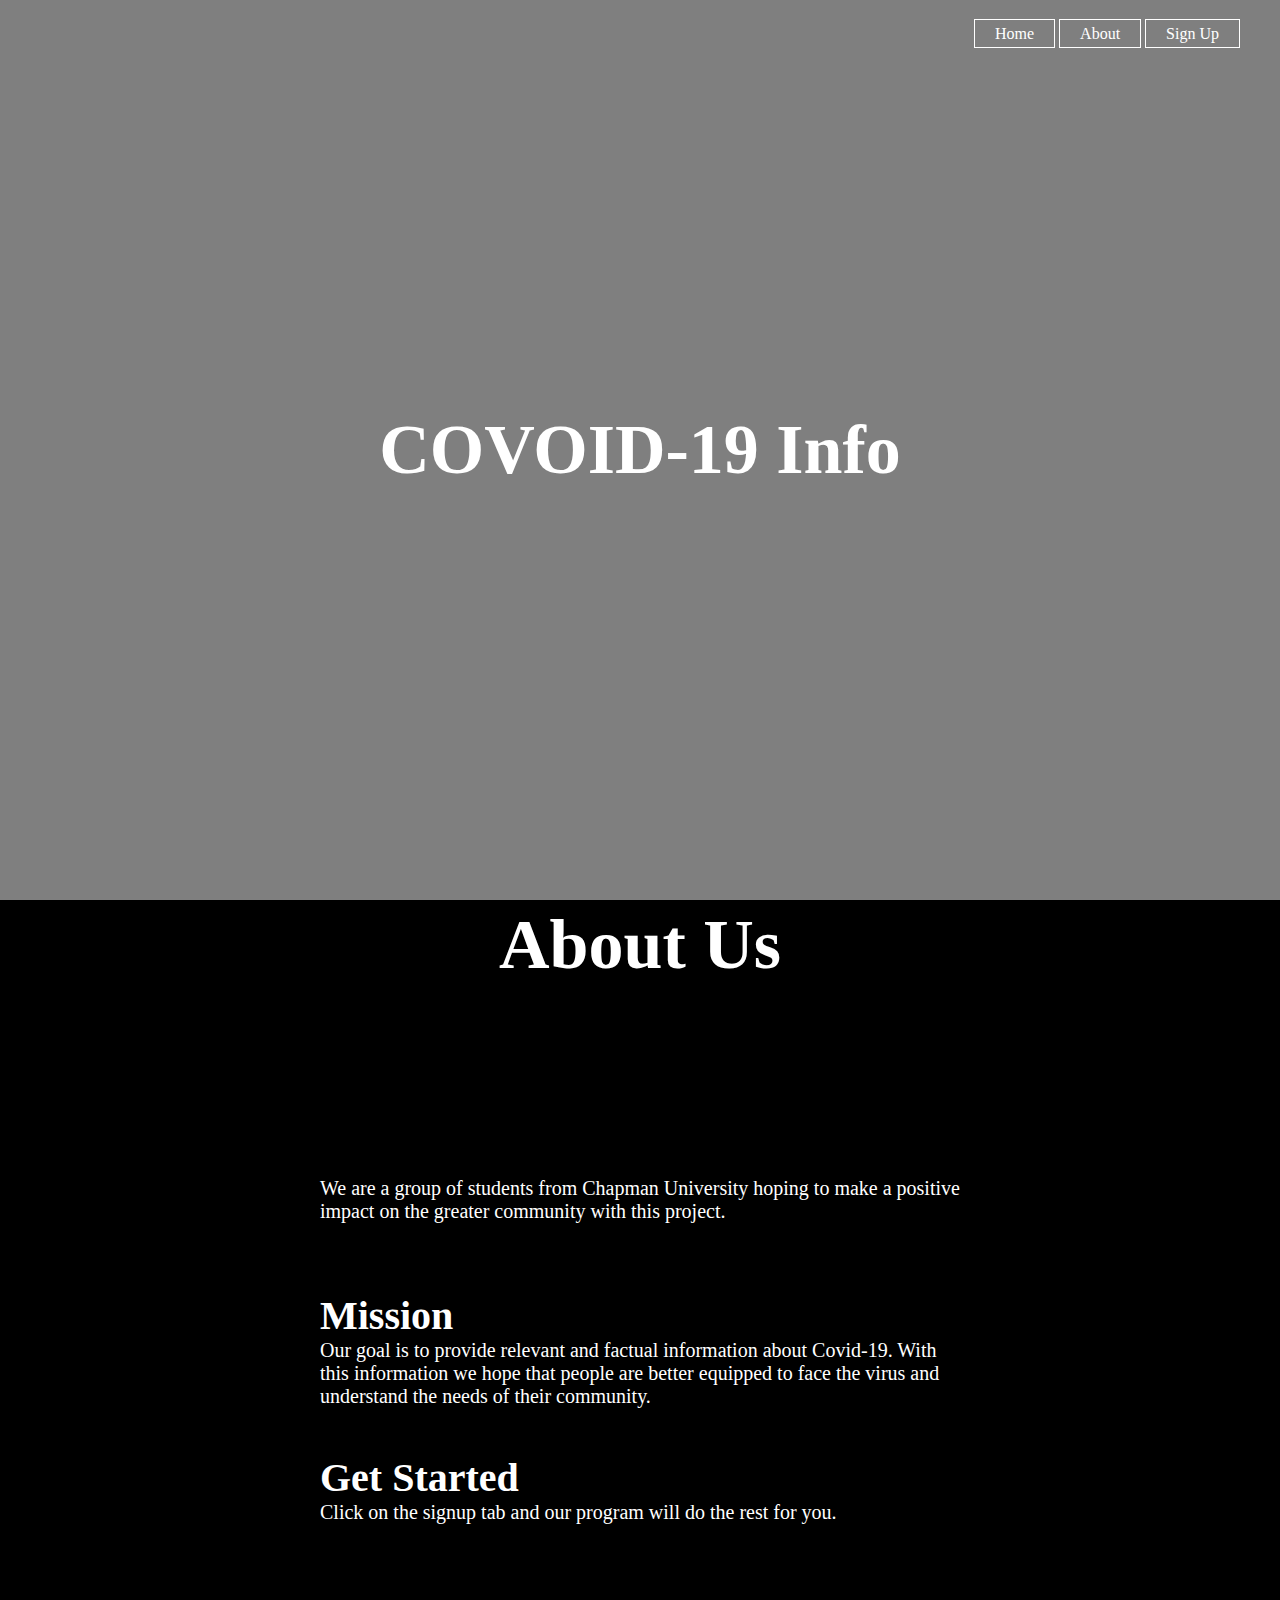
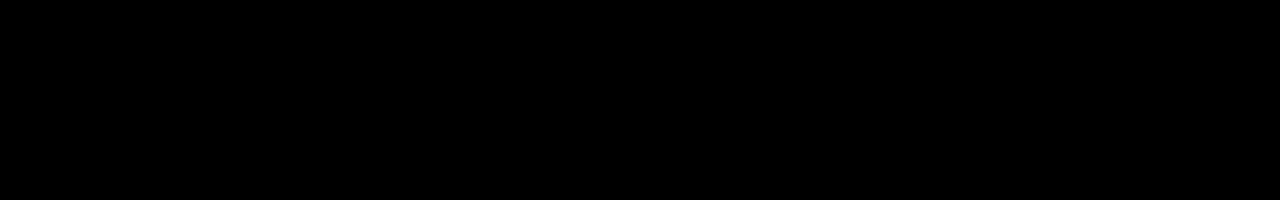
<file: index.html>
<!DOCTYPE html>
<html lang="en" dir="ltr">
  <head>
    <meta charset="utf-8">
    <title>Corona Virus Task Force</title>
    <link rel="stylesheet" type="text/css" href="style.css">
  </head>
  <body>
    <header id="home">
      <div class="main">
        <ul>
          <li><a href="#home">Home</a></li>
          <li><a href="#about">About</a></li>
          <li><a href="./signup.html">Sign Up</a></li>
        </ul>
      </div>
      <div class="title">
        <h1>COVOID-19 Info</h1>
      </div>
    </header>
    <div id="about" class="about">
      <div class="title1">
        <h1>About Us</h1>
      </div>
      <div class="text">
        <p class="text1">We are a group of students from Chapman University hoping to make a positive
        impact on the greater community with this project.</p>
        <br>
        <br>
        <br>
        <h1>Mission</h1>
        <p>Our goal is to provide relevant and factual information about Covid-19.
        With this information we hope that people are better equipped to face the
        virus and understand the needs of their community.</p>
        <br>
        <br>
        <h1>Get Started</h1>
        <p>Click on the signup tab and our program will do the rest for you.</p>
      </div>
    </div>
  </body>
</html>
</file>
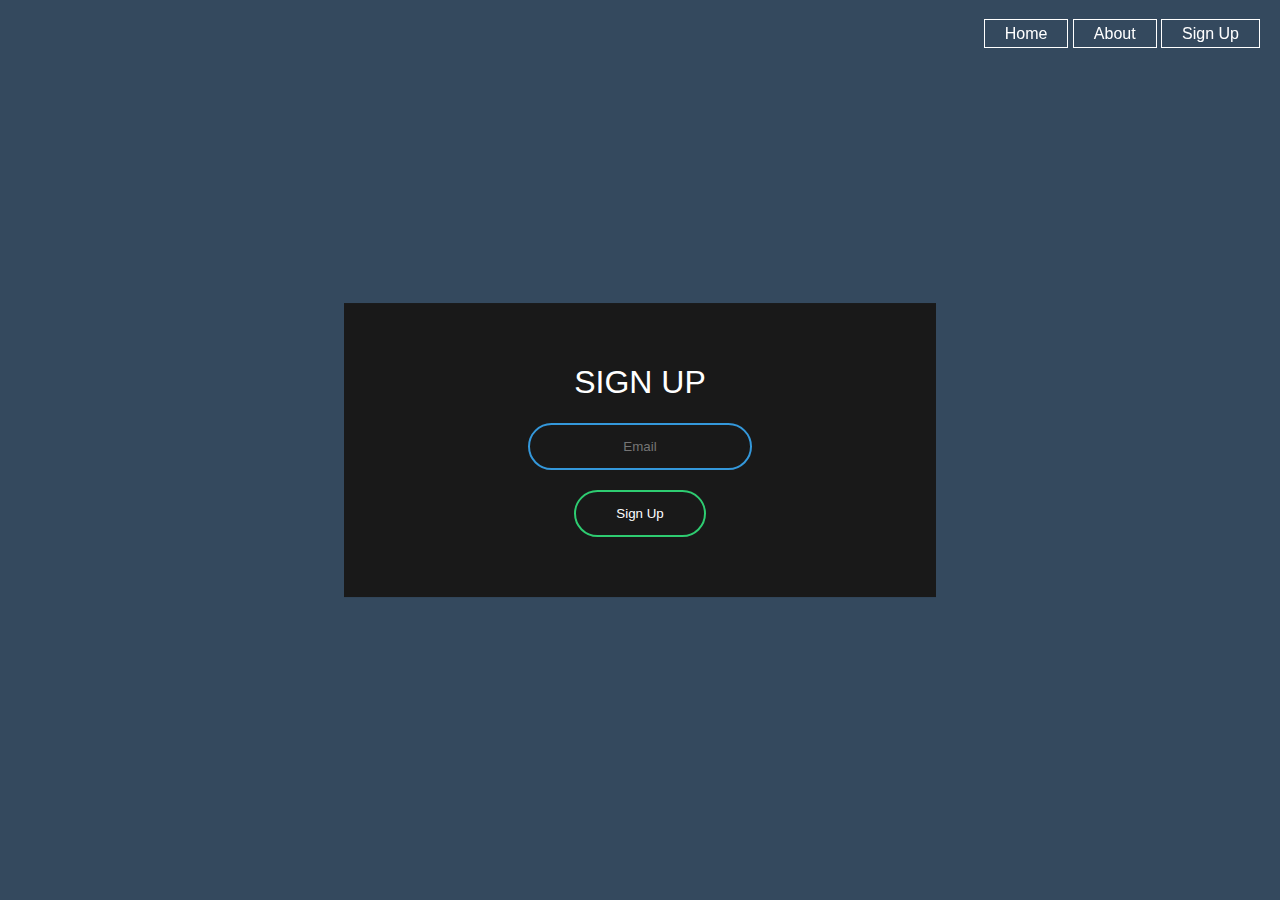
<file: signup.html>
<!DOCTYPE html>
<html lang="en" dir="ltr">
  <head>
    <meta charset="utf-8">
    <title>Sign Up</title>
    <link rel="stylesheet" type="text/css" href="style1.css">
  </head>
  <body>
    <header>
      <div class="main">
        <ul>
          <li><a href="./index.html">Home</a></li>
          <li><a href="./index.html#about">About</a></li>
          <li><a href="./signup.html">Sign Up</a></li>
        </ul>
      </div>
      <form class="box" action="signup.html" method="post">
        <h1>Sign Up</h1>
        <input type="text" name="" placeholder="Email">
        <input type="submit" name="" value="Sign Up">
      </form>
    </header>
  </body>
</html>
</file>
<file: style.css>
*{
  margin: 0;
  padding: 0;
  font-family: Century Gothic;
}

html {
  scroll-behavior: smooth;
}

header{
  background-image: linear-gradient(rgba(0, 0, 0, 0.5), rgba(0, 0, 0, 0.5)), url('https://d13b2ieg84qqce.cloudfront.net/f07e4f95104cdd5544640486d187493d525f8ebd.jpg');
  height: 100vh;
  background-size: cover;
  background-position: center;
}

ul{
  float: right;
  list-style-type: none;
  margin-top: 25px;
}

ul li{
  display: inline-block;
}

ul li a{
  text-decoration: none;
  color: #fff;
  padding: 5px 20px;
  border: 1px solid #fff;
  transition: 0.6s ease;
}

ul li a:hover{
  background-color: #fff;
  color: #000;
}

.main{
  max-width: 1200px;
  margin: auto;
}

.title{
  position: absolute;
  top: 50%;
  left: 50%;
  transform: translate(-50%,-50%);
}

.title h1{
  color: #fff;
  font-size: 70px;
}

.about{
  background-color: #000;
  height: 100vh;
  background-size: cover;
  background-position: center;
  color: #fff;
}

.title1{
  position: absolute;
  top: 105%;
  left: 50%;
  transform: translate(-50%,-50%);
}

.title1 h1{
  color: #fff;
  font-size: 70px;
}

.text{
  position: absolute;
  top: 150%;
  left: 50%;
  transform: translate(-50%,-50%);
  font-size: 20px;
}
</file>
<file: style1.css>
body{
  margin: 0;
  padding: 0;
  font-family: sans-serif;
  background: #34495e;
}


ul{
  list-style-type: none;
  margin-top: 25px;
}

ul li{
  display: inline-block;
}

ul li a{
  text-decoration: none;
  color: #fff;
  padding: 5px 20px;
  border: 1px solid #fff;
  transition: 0.6s ease;
}

ul li a:hover{
  background-color: #fff;
  color: #000;
}

.main{
  max-width: 1200px;
  margin: 0;
  position: fixed;
  right: 20px;
}

.box{
  width: 40%;
  padding: 40px;
  position: absolute;
  top: 50%;
  left: 50%;
  transform: translate(-50%, -50%);
  background: #191919;
  text-align: center;
}

.box h1{
  color: white;
  text-transform: uppercase;
  font-weight: 500;
}

.box input[type = "text"]{
  border: 0;
  background: none;
  display: block;
  margin: 20px auto;
  text-align: center;
  border: 2px solid #3498db;
  padding: 14px 10px;
  width: 200px;
  outline: none;
  color: white;
  border-radius: 24px;
  transition: 0.25s;
}

.box input[type = "text"]:focus{
  width: 280px;
  border-color: #2ecc71;
}

.box input[type = "submit"]{
  border: 0;
  background: none;
  display: block;
  margin: 20px auto;
  text-align: center;
  border: 2px solid #2ecc71;
  padding: 14px 40px;
  outline: none;
  color: white;
  border-radius: 24px;
  transition: 0.25s;
  cursor: pointer;
}

.box input[type = "submit"]:hover{
  background: #2ecc71;
}
</file>
